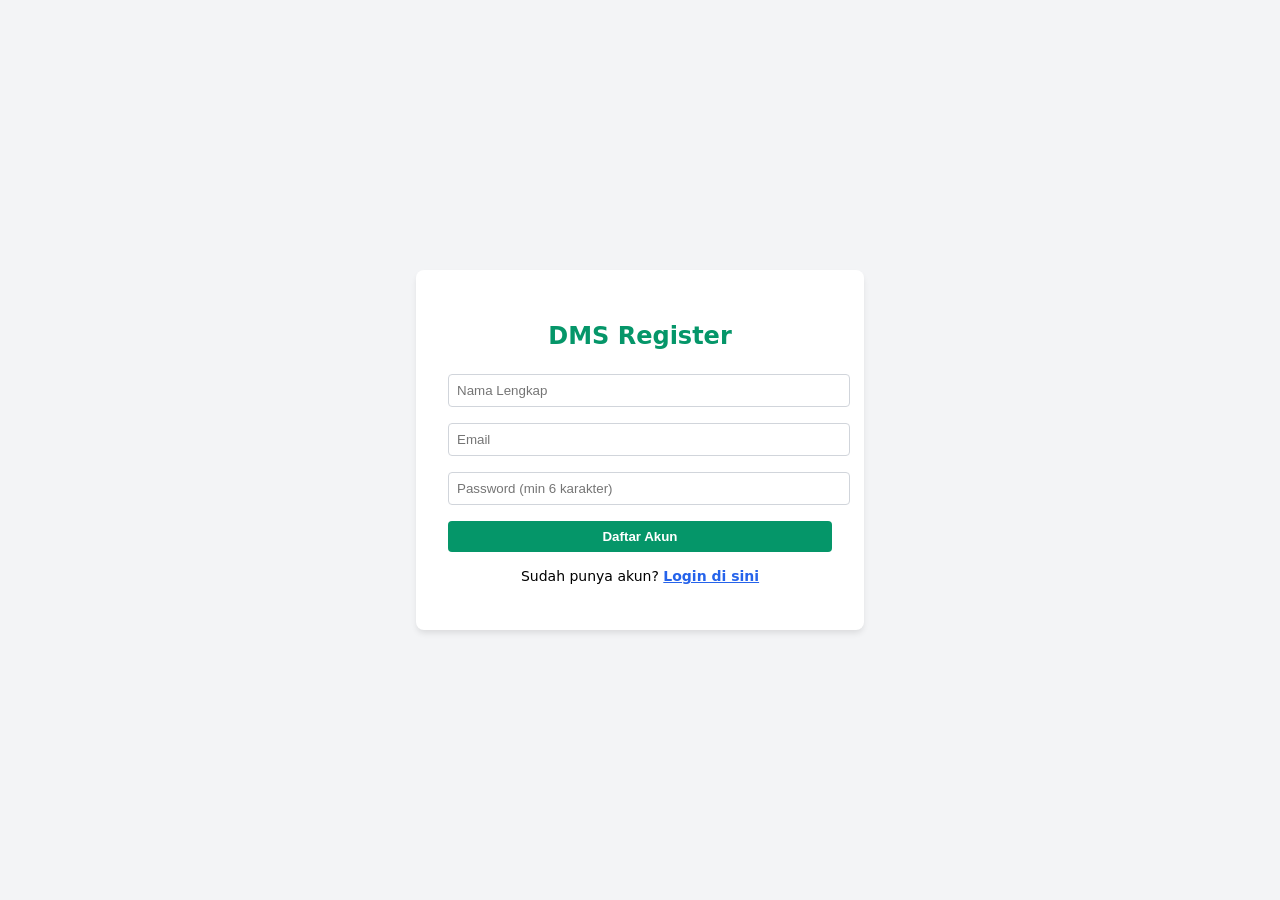
<file: UI/register.html>
<!DOCTYPE html>
<html lang="id">
<head>
    <meta charset="UTF-8">
    <meta name="viewport" content="width=device-width, initial-scale=1.0">
    <title>DMS - Register</title>
    <link rel="stylesheet" href="style.css">
</head>
<body>
    <div class="container-center">
        <div class="card">

            <h2 style="color: #059669; text-align: center; font-size: 1.5rem; font-weight: bold; margin-bottom: 1.5rem;">
                DMS Register
            </h2>

            <input type="text" id="reg-name" placeholder="Nama Lengkap" class="input-field focus-green">
            <input type="email" id="reg-email" placeholder="Email" class="input-field focus-green">
            <input type="password" id="reg-password" placeholder="Password (min 6 karakter)" class="input-field focus-green">

            <button onclick="handleRegister()" class="btn btn-green">Daftar Akun</button>

            <p style="text-align: center; margin-top: 1rem; font-size: 0.875rem;">
                Sudah punya akun?
                <a href="login.html" style="color: #2563eb; font-weight: bold;">Login di sini</a>
            </p>

        </div>
    </div>
    <script src="js/config.js"></script>
    <script src="js/register.js"></script>
</body>

</html>
</file>
<file: UI/style.css>
/* General Style */
body {
    background-color: #f3f4f6;
    font-family: ui-sans-serif, system-ui, -apple-system, sans-serif;
    margin: 0;
}

.container-center {
    min-height: 100vh;
    display: flex;
    align-items: center;
    justify-content: center;
}

/* container dashboard */
.container {
    max-width: 896px;
    margin: 0 auto;
    padding: 2rem;
    width: 100%;
}
.card {
    background-color: white;
    padding: 2rem;
    border-radius: 0.5rem;
    box-shadow: 0 4px 6px -1px rgba(0, 0, 0, 0.1);
    width: 24rem;
}

/* Forms & Inputs */
.input-field {
    width: 100%;
    padding: 0.5rem;
    margin-bottom: 1rem;
    border: 1px solid #d1d5db;
    border-radius: 0.25rem;
    outline: none;
    transition: all 0.2s;
}

.input-field:focus {
    box-shadow: 0 0 0 2px transparent;
}

.focus-blue:focus { border-color: #3b82f6; box-shadow: 0 0 0 2px #bfdbfe; }
.focus-green:focus { border-color: #10b981; box-shadow: 0 0 0 2px #d1fae5; }

/* Buttons */
.btn {
    width: 100%;
    color: white;
    padding: 0.5rem;
    border-radius: 0.25rem;
    font-weight: bold;
    transition: background-color 0.2s;
    border: none;
    cursor: pointer;
}

.btn-blue { background-color: #2563eb; }
.btn-blue:hover { background-color: #1d4ed8; }

.btn-green { background-color: #059669; }
.btn-green:hover { background-color: #047857; }

.btn-red { background-color: #ef4444; width: auto; padding: 0.5rem 1rem; }
.btn-red:hover { background-color: #dc2626; }

.btn-google {
    width: 100%;
    background-color: white;
    border: 1px solid #d1d5db;
    padding: 0.5rem;
    border-radius: 0.25rem;
    display: flex;
    align-items: center;
    justify-content: center;
    cursor: pointer;
    transition: background-color 0.2s;
}

.btn-google:hover { background-color: #f9fafb; }

/* Dashboard Specific */
.dashboard-header {
    display: flex;
    justify-content: space-between;
    align-items: center;
    background-color: white;
    padding: 1rem;
    border-radius: 0.25rem;
    box-shadow: 0 1px 3px rgba(0,0,0,0.1);
    border-left: 4px solid #2563eb;
    margin-bottom: 2rem;
}

.section-card {
    background-color: white;
    padding: 1.5rem;
    border-radius: 0.25rem;
    box-shadow: 0 1px 3px rgba(0,0,0,0.1);
    margin-bottom: 2rem;
}

.border-top-green { border-top: 4px solid #10b981; }
.border-top-gray { border-top: 4px solid #4b5563; }
</file>
